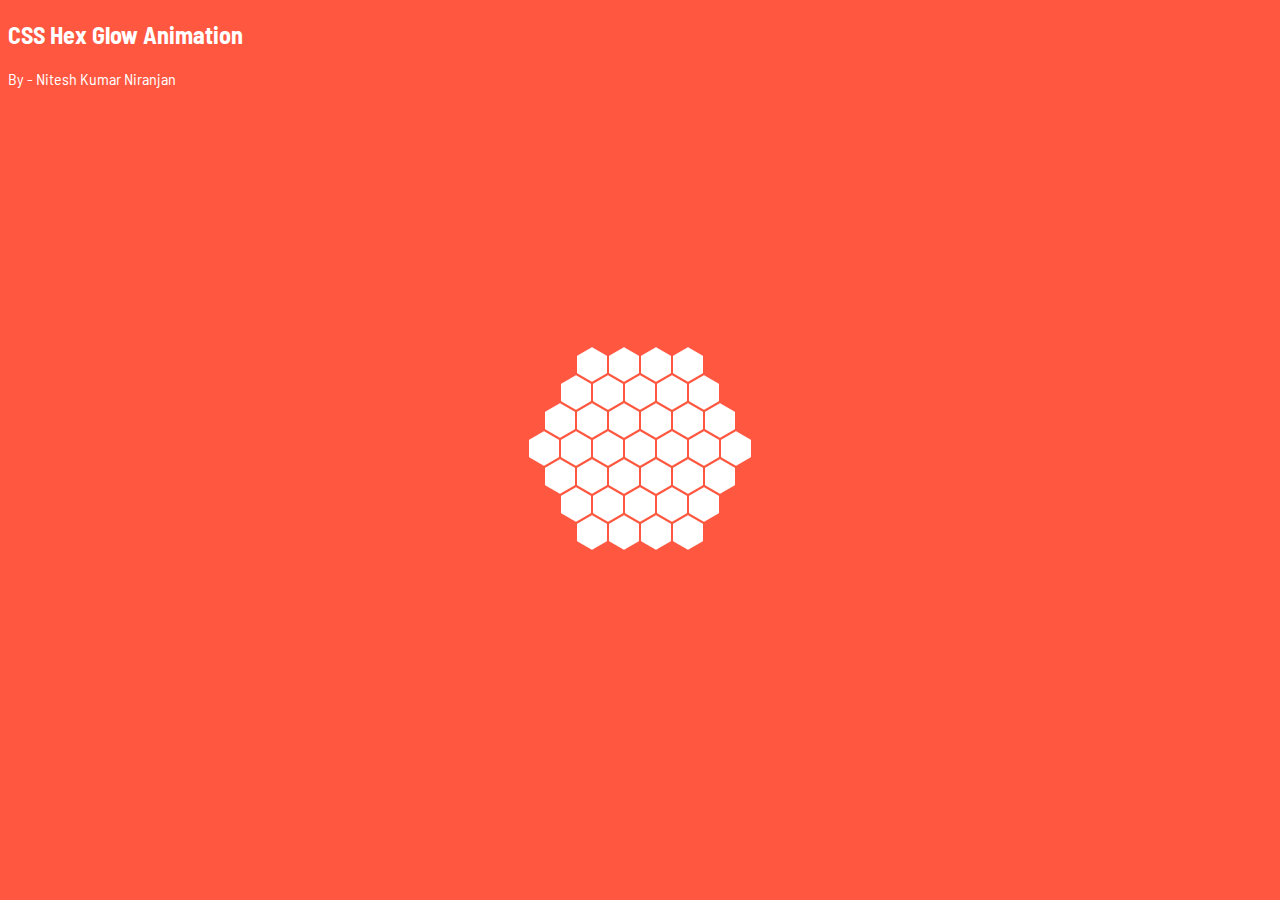
<file: niteshkumarniranjan/index.html>
<!DOCTYPE html>
<html lang="en">

<head>
  <meta charset="UTF-8">
  <meta name="viewport" content="width=device-width, initial-scale=1.0">
  <meta http-equiv="X-UA-Compatible" content="ie=edge">
  <title>CSS Animation</title>
  <!-- Google Fonts -->
  <link href="https://fonts.googleapis.com/css?family=Barlow+Semi+Condensed" rel="stylesheet">
  <!-- Stylesheet -->
  <link rel="stylesheet" href="css/style.css">
</head>

<body>
  <div class="title">
    <h2>CSS Hex Glow Animation</h2>
    <p>By - Nitesh Kumar Niranjan</p>
  </div>
  <div class="cont">
    <div class="gel center-gel">
      <div class="hex h1"></div>
      <div class="hex h2"></div>
      <div class="hex h3"></div>
    </div>
    <div class="gel c1 r1">
      <div class="hex h1"></div>
      <div class="hex h2"></div>
      <div class="hex h3"></div>
    </div>
    <div class="gel c2 r1">
      <div class="hex h1"></div>
      <div class="hex h2"></div>
      <div class="hex h3"></div>
    </div>
    <div class="gel c3 r1">
      <div class="hex h1"></div>
      <div class="hex h2"></div>
      <div class="hex h3"></div>
    </div>
    <div class="gel c4 r1">
      <div class="hex h1"></div>
      <div class="hex h2"></div>
      <div class="hex h3"></div>
    </div>
    <div class="gel c5 r1">
      <div class="hex h1"></div>
      <div class="hex h2"></div>
      <div class="hex h3"></div>
    </div>
    <div class="gel c6 r1">
      <div class="hex h1"></div>
      <div class="hex h2"></div>
      <div class="hex h3"></div>
    </div>

    <div class="gel c7 r2">
      <div class="hex h1"></div>
      <div class="hex h2"></div>
      <div class="hex h3"></div>
    </div>

    <div class="gel c8 r2">
      <div class="hex h1"></div>
      <div class="hex h2"></div>
      <div class="hex h3"></div>
    </div>
    <div class="gel c9 r2">
      <div class="hex h1"></div>
      <div class="hex h2"></div>
      <div class="hex h3"></div>
    </div>
    <div class="gel c10 r2">
      <div class="hex h1"></div>
      <div class="hex h2"></div>
      <div class="hex h3"></div>
    </div>
    <div class="gel c11 r2">
      <div class="hex h1"></div>
      <div class="hex h2"></div>
      <div class="hex h3"></div>
    </div>
    <div class="gel c12 r2">
      <div class="hex h1"></div>
      <div class="hex h2"></div>
      <div class="hex h3"></div>
    </div>
    <div class="gel c13 r2">
      <div class="hex h1"></div>
      <div class="hex h2"></div>
      <div class="hex h3"></div>
    </div>
    <div class="gel c14 r2">
      <div class="hex h1"></div>
      <div class="hex h2"></div>
      <div class="hex h3"></div>
    </div>
    <div class="gel c15 r2">
      <div class="hex h1"></div>
      <div class="hex h2"></div>
      <div class="hex h3"></div>
    </div>
    <div class="gel c16 r2">
      <div class="hex h1"></div>
      <div class="hex h2"></div>
      <div class="hex h3"></div>
    </div>
    <div class="gel c17 r2">
      <div class="hex h1"></div>
      <div class="hex h2"></div>
      <div class="hex h3"></div>
    </div>
    <div class="gel c18 r2">
      <div class="hex h1"></div>
      <div class="hex h2"></div>
      <div class="hex h3"></div>
    </div>
    <div class="gel c19 r3">
      <div class="hex h1"></div>
      <div class="hex h2"></div>
      <div class="hex h3"></div>
    </div>
    <div class="gel c20 r3">
      <div class="hex h1"></div>
      <div class="hex h2"></div>
      <div class="hex h3"></div>
    </div>
    <div class="gel c21 r3">
      <div class="hex h1"></div>
      <div class="hex h2"></div>
      <div class="hex h3"></div>
    </div>
    <div class="gel c22 r3">
      <div class="hex h1"></div>
      <div class="hex h2"></div>
      <div class="hex h3"></div>
    </div>
    <div class="gel c23 r3">
      <div class="hex h1"></div>
      <div class="hex h2"></div>
      <div class="hex h3"></div>
    </div>
    <div class="gel c24 r3">
      <div class="hex h1"></div>
      <div class="hex h2"></div>
      <div class="hex h3"></div>
    </div>
    <div class="gel c25 r3">
      <div class="hex h1"></div>
      <div class="hex h2"></div>
      <div class="hex h3"></div>
    </div>
    <div class="gel c26 r3">
      <div class="hex h1"></div>
      <div class="hex h2"></div>
      <div class="hex h3"></div>
    </div>
    <div class="gel c28 r3">
      <div class="hex h1"></div>
      <div class="hex h2"></div>
      <div class="hex h3"></div>
    </div>
    <div class="gel c29 r3">
      <div class="hex h1"></div>
      <div class="hex h2"></div>
      <div class="hex h3"></div>
    </div>
    <div class="gel c30 r3">
      <div class="hex h1"></div>
      <div class="hex h2"></div>
      <div class="hex h3"></div>
    </div>
    <div class="gel c31 r3">
      <div class="hex h1"></div>
      <div class="hex h2"></div>
      <div class="hex h3"></div>
    </div>
    <div class="gel c32 r3">
      <div class="hex h1"></div>
      <div class="hex h2"></div>
      <div class="hex h3"></div>
    </div>
    <div class="gel c33 r3">
      <div class="hex h1"></div>
      <div class="hex h2"></div>
      <div class="hex h3"></div>
    </div>
    <div class="gel c34 r3">
      <div class="hex h1"></div>
      <div class="hex h2"></div>
      <div class="hex h3"></div>
    </div>
    <div class="gel c35 r3">
      <div class="hex h1"></div>
      <div class="hex h2"></div>
      <div class="hex h3"></div>
    </div>
    <div class="gel c36 r3">
      <div class="hex h1"></div>
      <div class="hex h2"></div>
      <div class="hex h3"></div>
    </div>
    <div class="gel c37 r3">
      <div class="hex h1"></div>
      <div class="hex h2"></div>
      <div class="hex h3"></div>
    </div>

</body>

</html>
</file>
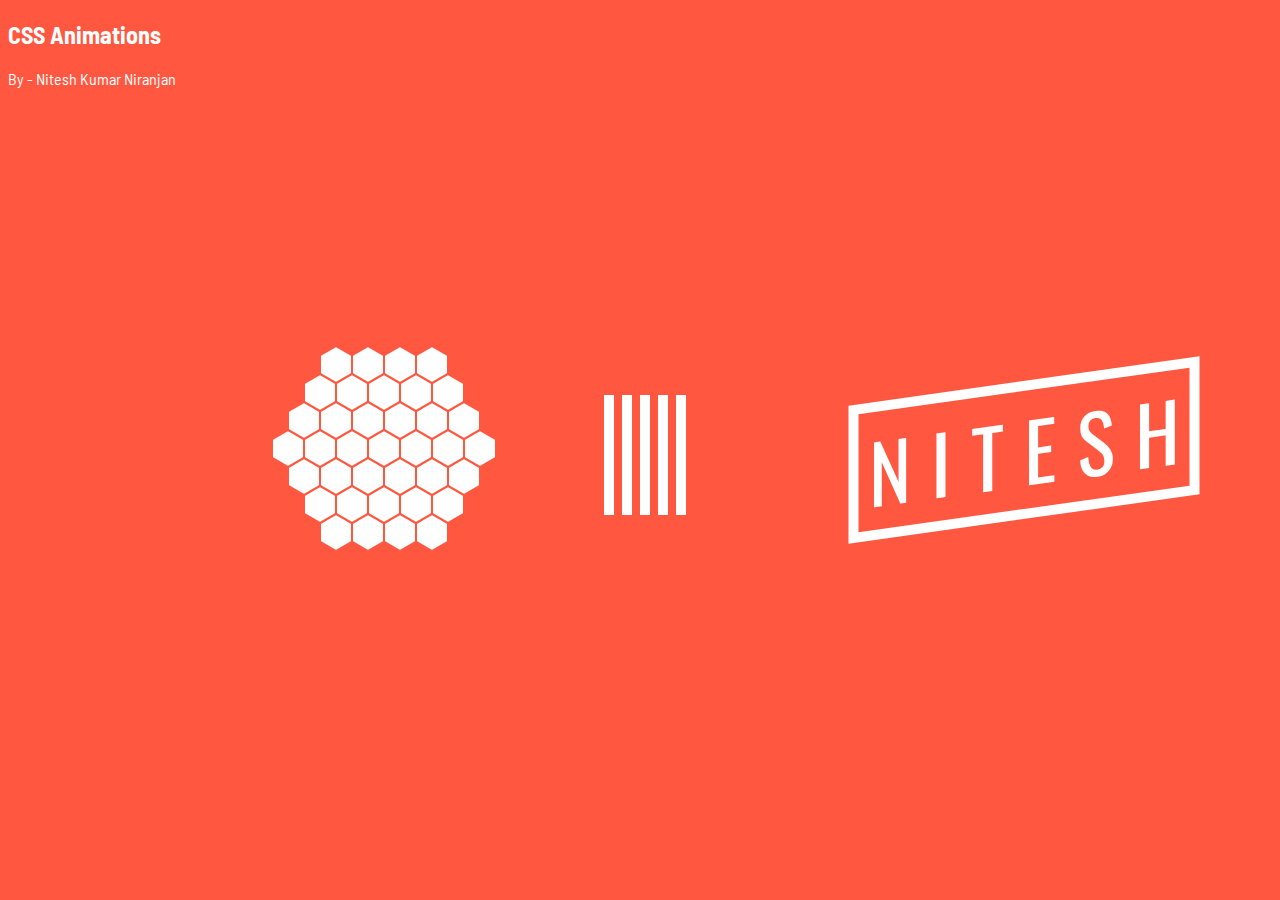
<file: niteshkumarniranjan/css-animation/index.html>
<!DOCTYPE html>
<html lang="en">

<head>
  <meta charset="UTF-8">
  <meta name="viewport" content="width=device-width, initial-scale=1.0">
  <meta http-equiv="X-UA-Compatible" content="ie=edge">
  <title>CSS Animation</title>
  <!-- Google Fonts -->
  <link href="https://fonts.googleapis.com/css?family=Barlow+Semi+Condensed|Oswald:600" rel="stylesheet">
  <!-- Stylesheet -->
  <link rel="stylesheet" href="css/style.css">
</head>

<body>
  <div class="title">
    <h2>CSS Animations</h2>
    <p>By - Nitesh Kumar Niranjan</p>
  </div>
  <div class="cont">
    <div class="gel center-gel">
      <div class="hex h1"></div>
      <div class="hex h2"></div>
      <div class="hex h3"></div>
    </div>
    <div class="gel c1 r1">
      <div class="hex h1"></div>
      <div class="hex h2"></div>
      <div class="hex h3"></div>
    </div>
    <div class="gel c2 r1">
      <div class="hex h1"></div>
      <div class="hex h2"></div>
      <div class="hex h3"></div>
    </div>
    <div class="gel c3 r1">
      <div class="hex h1"></div>
      <div class="hex h2"></div>
      <div class="hex h3"></div>
    </div>
    <div class="gel c4 r1">
      <div class="hex h1"></div>
      <div class="hex h2"></div>
      <div class="hex h3"></div>
    </div>
    <div class="gel c5 r1">
      <div class="hex h1"></div>
      <div class="hex h2"></div>
      <div class="hex h3"></div>
    </div>
    <div class="gel c6 r1">
      <div class="hex h1"></div>
      <div class="hex h2"></div>
      <div class="hex h3"></div>
    </div>

    <div class="gel c7 r2">
      <div class="hex h1"></div>
      <div class="hex h2"></div>
      <div class="hex h3"></div>
    </div>

    <div class="gel c8 r2">
      <div class="hex h1"></div>
      <div class="hex h2"></div>
      <div class="hex h3"></div>
    </div>
    <div class="gel c9 r2">
      <div class="hex h1"></div>
      <div class="hex h2"></div>
      <div class="hex h3"></div>
    </div>
    <div class="gel c10 r2">
      <div class="hex h1"></div>
      <div class="hex h2"></div>
      <div class="hex h3"></div>
    </div>
    <div class="gel c11 r2">
      <div class="hex h1"></div>
      <div class="hex h2"></div>
      <div class="hex h3"></div>
    </div>
    <div class="gel c12 r2">
      <div class="hex h1"></div>
      <div class="hex h2"></div>
      <div class="hex h3"></div>
    </div>
    <div class="gel c13 r2">
      <div class="hex h1"></div>
      <div class="hex h2"></div>
      <div class="hex h3"></div>
    </div>
    <div class="gel c14 r2">
      <div class="hex h1"></div>
      <div class="hex h2"></div>
      <div class="hex h3"></div>
    </div>
    <div class="gel c15 r2">
      <div class="hex h1"></div>
      <div class="hex h2"></div>
      <div class="hex h3"></div>
    </div>
    <div class="gel c16 r2">
      <div class="hex h1"></div>
      <div class="hex h2"></div>
      <div class="hex h3"></div>
    </div>
    <div class="gel c17 r2">
      <div class="hex h1"></div>
      <div class="hex h2"></div>
      <div class="hex h3"></div>
    </div>
    <div class="gel c18 r2">
      <div class="hex h1"></div>
      <div class="hex h2"></div>
      <div class="hex h3"></div>
    </div>
    <div class="gel c19 r3">
      <div class="hex h1"></div>
      <div class="hex h2"></div>
      <div class="hex h3"></div>
    </div>
    <div class="gel c20 r3">
      <div class="hex h1"></div>
      <div class="hex h2"></div>
      <div class="hex h3"></div>
    </div>
    <div class="gel c21 r3">
      <div class="hex h1"></div>
      <div class="hex h2"></div>
      <div class="hex h3"></div>
    </div>
    <div class="gel c22 r3">
      <div class="hex h1"></div>
      <div class="hex h2"></div>
      <div class="hex h3"></div>
    </div>
    <div class="gel c23 r3">
      <div class="hex h1"></div>
      <div class="hex h2"></div>
      <div class="hex h3"></div>
    </div>
    <div class="gel c24 r3">
      <div class="hex h1"></div>
      <div class="hex h2"></div>
      <div class="hex h3"></div>
    </div>
    <div class="gel c25 r3">
      <div class="hex h1"></div>
      <div class="hex h2"></div>
      <div class="hex h3"></div>
    </div>
    <div class="gel c26 r3">
      <div class="hex h1"></div>
      <div class="hex h2"></div>
      <div class="hex h3"></div>
    </div>
    <div class="gel c28 r3">
      <div class="hex h1"></div>
      <div class="hex h2"></div>
      <div class="hex h3"></div>
    </div>
    <div class="gel c29 r3">
      <div class="hex h1"></div>
      <div class="hex h2"></div>
      <div class="hex h3"></div>
    </div>
    <div class="gel c30 r3">
      <div class="hex h1"></div>
      <div class="hex h2"></div>
      <div class="hex h3"></div>
    </div>
    <div class="gel c31 r3">
      <div class="hex h1"></div>
      <div class="hex h2"></div>
      <div class="hex h3"></div>
    </div>
    <div class="gel c32 r3">
      <div class="hex h1"></div>
      <div class="hex h2"></div>
      <div class="hex h3"></div>
    </div>
    <div class="gel c33 r3">
      <div class="hex h1"></div>
      <div class="hex h2"></div>
      <div class="hex h3"></div>
    </div>
    <div class="gel c34 r3">
      <div class="hex h1"></div>
      <div class="hex h2"></div>
      <div class="hex h3"></div>
    </div>
    <div class="gel c35 r3">
      <div class="hex h1"></div>
      <div class="hex h2"></div>
      <div class="hex h3"></div>
    </div>
    <div class="gel c36 r3">
      <div class="hex h1"></div>
      <div class="hex h2"></div>
      <div class="hex h3"></div>
    </div>
    <div class="gel c37 r3">
      <div class="hex h1"></div>
      <div class="hex h2"></div>
      <div class="hex h3"></div>
    </div>
    </div>
    <div class="rectload">
      <div class="bar1"></div>
      <div class="bar2"></div>
      <div class="bar3"></div>
      <div class="bar4"></div>
      <div class="bar5"></div>
    </div>
    <div class="name">
      <ul>
        <li>N</li>
        <li>i</li>
        <li>t</li>
        <li>e</li>
        <li>s</li>
        <li>h</li>
      </ul>
    </div>
  </body>

</html>
</file>
<file: niteshkumarniranjan/css/style.css>
body {
  background: rgb(255, 87, 64);
  font-family: 'Barlow Semi Condensed', sans-serif;
  color: #fff;
}

.cont {
  width: 200px;
  height: 200px;
  position: absolute;
  left: 50%;
  margin-left: -100px;
  top: 50%;
  margin-top: -100px;
}

.hex {
  background: #FFF;
  width: 30px;
  height: 17px;
  position: absolute;
  top: 5px;
  animation-name: fade;
  animation-duration: 2s;
  animation-iteration-count: infinite;
  -webkit-animation-name: fade;
  -webkit-animation-duration: 2s;
  -webkit-animation-iteration-count: infinite;
}

.h2 {
  transform: rotate(60deg);
  -webkit-transform: rotate(60deg);
}

.h3 {
  transform: rotate(-60deg);
  -webkit-transform: rotate(-60deg);
}

.gel {
  height: 30px;
  width: 30px;
  transition: all .3s;
  -webkit-transition: all .3s;
  position: absolute;
  top: 50%;
  left: 50%;
}

.center-gel {
  margin-left: -15px;
  margin-top: -15px;

  animation-name: pulse;
  animation-duration: 2s;
  animation-iteration-count: infinite;
  -webkit-animation-name: pulse;
  -webkit-animation-duration: 2s;
  -webkit-animation-iteration-count: infinite;
}

.c1 {
  margin-left: -47px;
  margin-top: -15px;
}

.c2 {
  margin-left: -31px;
  margin-top: -43px;
}

.c3 {
  margin-left: 1px;
  margin-top: -43px;
}

.c4 {
  margin-left: 17px;
  margin-top: -15px;
}

.c5 {
  margin-left: -31px;
  margin-top: 13px;
}

.c6 {
  margin-left: 1px;
  margin-top: 13px;
}

.c7 {
  margin-left: -63px;
  margin-top: -43px;
}

.c8 {
  margin-left: 33px;
  margin-top: -43px;
}

.c9 {
  margin-left: -15px;
  margin-top: 41px;
}

.c10 {
  margin-left: -63px;
  margin-top: 13px;
}

.c11 {
  margin-left: 33px;
  margin-top: 13px;
}

.c12 {
  margin-left: -15px;
  margin-top: -71px;
}

.c13 {
  margin-left: -47px;
  margin-top: -71px;
}

.c14 {
  margin-left: 17px;
  margin-top: -71px;
}

.c15 {
  margin-left: -47px;
  margin-top: 41px;
}

.c16 {
  margin-left: 17px;
  margin-top: 41px;
}

.c17 {
  margin-left: -79px;
  margin-top: -15px;
}

.c18 {
  margin-left: 49px;
  margin-top: -15px;
}

.c19 {
  margin-left: -63px;
  margin-top: -99px;
}

.c20 {
  margin-left: 33px;
  margin-top: -99px;
}

.c21 {
  margin-left: 1px;
  margin-top: -99px;
}

.c22 {
  margin-left: -31px;
  margin-top: -99px;
}

.c23 {
  margin-left: -63px;
  margin-top: 69px;
}

.c24 {
  margin-left: 33px;
  margin-top: 69px;
}

.c25 {
  margin-left: 1px;
  margin-top: 69px;
}

.c26 {
  margin-left: -31px;
  margin-top: 69px;
}

.c27 {
  margin-left: -79px;
  margin-top: -15px;
}

.c28 {
  margin-left: -95px;
  margin-top: -43px;
}

.c29 {
  margin-left: -95px;
  margin-top: 13px;
}

.c30 {
  margin-left: 49px;
  margin-top: 41px;
}

.c31 {
  margin-left: -79px;
  margin-top: -71px;
}

.c32 {
  margin-left: -111px;
  margin-top: -15px;
}

.c33 {
  margin-left: 65px;
  margin-top: -43px;
}

.c34 {
  margin-left: 65px;
  margin-top: 13px;
}

.c35 {
  margin-left: -79px;
  margin-top: 41px;
}

.c36 {
  margin-left: 49px;
  margin-top: -71px;
}

.c37 {
  margin-left: 81px;
  margin-top: -15px;
}

.r1 {
  animation-name: pulse;
  animation-duration: 2s;
  animation-iteration-count: infinite;
  animation-delay: .2s;
  -webkit-animation-name: pulse;
  -webkit-animation-duration: 2s;
  -webkit-animation-iteration-count: infinite;
  -webkit-animation-delay: .2s;
}

.r2 {
  animation-name: pulse;
  animation-duration: 2s;
  animation-iteration-count: infinite;
  animation-delay: .4s;
  -webkit-animation-name: pulse;
  -webkit-animation-duration: 2s;
  -webkit-animation-iteration-count: infinite;
  -webkit-animation-delay: .4s;
}

.r3 {
  animation-name: pulse;
  animation-duration: 2s;
  animation-iteration-count: infinite;
  animation-delay: .6s;
  -webkit-animation-name: pulse;
  -webkit-animation-duration: 2s;
  -webkit-animation-iteration-count: infinite;
  -webkit-animation-delay: .6s;
}

.r1>.hex {
  animation-name: fade;
  animation-duration: 2s;
  animation-iteration-count: infinite;
  animation-delay: .2s;
  -webkit-animation-name: fade;
  -webkit-animation-duration: 2s;
  -webkit-animation-iteration-count: infinite;
  -webkit-animation-delay: .2s;
}

.r2>.hex {
  animation-name: fade;
  animation-duration: 2s;
  animation-iteration-count: infinite;
  animation-delay: .4s;
  -webkit-animation-name: fade;
  -webkit-animation-duration: 2s;
  -webkit-animation-iteration-count: infinite;
  -webkit-animation-delay: .4s;
}

.r3>.hex {
  animation-name: fade;
  animation-duration: 2s;
  animation-iteration-count: infinite;
  animation-delay: .6s;
  -webkit-animation-name: fade;
  -webkit-animation-duration: 2s;
  -webkit-animation-iteration-count: infinite;
  -webkit-animation-delay: .6s;
}


@keyframes pulse {
  0% {
    -webkit-transform: scale(1);
    transform: scale(1);
  }

  50% {
    -webkit-transform: scale(0.01);
    transform: scale(0.01);
  }

  100% {
    -webkit-transform: scale(1);
    transform: scale(1);
  }
}

@keyframes fade {
  0% {
    background: #FFF;
  }

  50% {
    background: rgb(243, 112, 97);
  }

  100% {
    background: rgb(255, 125, 108);
  }
}

@-webkit-keyframes pulse {
  0% {
    -webkit-transform: scale(1);
    transform: scale(1);
  }

  50% {
    -webkit-transform: scale(0.01);
    transform: scale(0.01);
  }

  100% {
    -webkit-transform: scale(1);
    transform: scale(1);
  }
}

@-webkit-keyframes fade {
  0% {
    background: #ABF8FF;
  }

  50% {
    background: #389CA6;
  }

  100% {
    background: #ABF8FF;
  }
}
</file>
<file: niteshkumarniranjan/css-animation/css/style.css>
body {
  background: rgb(255, 87, 64);
  font-family: 'Barlow Semi Condensed', sans-serif;
  color: #fff;
}

.cont {
  width: 200px;
  height: 200px;
  position: absolute;
  left: 30%;
  margin-left: -100px;
  top: 50%;
  margin-top: -100px;
}

.hex {
  background: #FFF;
  width: 30px;
  height: 17px;
  position: absolute;
  top: 5px;
  animation-name: fade;
  animation-duration: 2s;
  animation-iteration-count: infinite;
  -webkit-animation-name: fade;
  -webkit-animation-duration: 2s;
  -webkit-animation-iteration-count: infinite;
}

.h2 {
  transform: rotate(60deg);
  -webkit-transform: rotate(60deg);
}

.h3 {
  transform: rotate(-60deg);
  -webkit-transform: rotate(-60deg);
}

.gel {
  height: 30px;
  width: 30px;
  transition: all .3s;
  -webkit-transition: all .3s;
  position: absolute;
  top: 50%;
  left: 50%;
}

.center-gel {
  margin-left: -15px;
  margin-top: -15px;

  animation-name: pulse;
  animation-duration: 2s;
  animation-iteration-count: infinite;
  -webkit-animation-name: pulse;
  -webkit-animation-duration: 2s;
  -webkit-animation-iteration-count: infinite;
}

.c1 {
  margin-left: -47px;
  margin-top: -15px;
}

.c2 {
  margin-left: -31px;
  margin-top: -43px;
}

.c3 {
  margin-left: 1px;
  margin-top: -43px;
}

.c4 {
  margin-left: 17px;
  margin-top: -15px;
}

.c5 {
  margin-left: -31px;
  margin-top: 13px;
}

.c6 {
  margin-left: 1px;
  margin-top: 13px;
}

.c7 {
  margin-left: -63px;
  margin-top: -43px;
}

.c8 {
  margin-left: 33px;
  margin-top: -43px;
}

.c9 {
  margin-left: -15px;
  margin-top: 41px;
}

.c10 {
  margin-left: -63px;
  margin-top: 13px;
}

.c11 {
  margin-left: 33px;
  margin-top: 13px;
}

.c12 {
  margin-left: -15px;
  margin-top: -71px;
}

.c13 {
  margin-left: -47px;
  margin-top: -71px;
}

.c14 {
  margin-left: 17px;
  margin-top: -71px;
}

.c15 {
  margin-left: -47px;
  margin-top: 41px;
}

.c16 {
  margin-left: 17px;
  margin-top: 41px;
}

.c17 {
  margin-left: -79px;
  margin-top: -15px;
}

.c18 {
  margin-left: 49px;
  margin-top: -15px;
}

.c19 {
  margin-left: -63px;
  margin-top: -99px;
}

.c20 {
  margin-left: 33px;
  margin-top: -99px;
}

.c21 {
  margin-left: 1px;
  margin-top: -99px;
}

.c22 {
  margin-left: -31px;
  margin-top: -99px;
}

.c23 {
  margin-left: -63px;
  margin-top: 69px;
}

.c24 {
  margin-left: 33px;
  margin-top: 69px;
}

.c25 {
  margin-left: 1px;
  margin-top: 69px;
}

.c26 {
  margin-left: -31px;
  margin-top: 69px;
}

.c27 {
  margin-left: -79px;
  margin-top: -15px;
}

.c28 {
  margin-left: -95px;
  margin-top: -43px;
}

.c29 {
  margin-left: -95px;
  margin-top: 13px;
}

.c30 {
  margin-left: 49px;
  margin-top: 41px;
}

.c31 {
  margin-left: -79px;
  margin-top: -71px;
}

.c32 {
  margin-left: -111px;
  margin-top: -15px;
}

.c33 {
  margin-left: 65px;
  margin-top: -43px;
}

.c34 {
  margin-left: 65px;
  margin-top: 13px;
}

.c35 {
  margin-left: -79px;
  margin-top: 41px;
}

.c36 {
  margin-left: 49px;
  margin-top: -71px;
}

.c37 {
  margin-left: 81px;
  margin-top: -15px;
}

.r1 {
  animation-name: pulse;
  animation-duration: 2s;
  animation-iteration-count: infinite;
  animation-delay: .2s;
  -webkit-animation-name: pulse;
  -webkit-animation-duration: 2s;
  -webkit-animation-iteration-count: infinite;
  -webkit-animation-delay: .2s;
}

.r2 {
  animation-name: pulse;
  animation-duration: 2s;
  animation-iteration-count: infinite;
  animation-delay: .4s;
  -webkit-animation-name: pulse;
  -webkit-animation-duration: 2s;
  -webkit-animation-iteration-count: infinite;
  -webkit-animation-delay: .4s;
}

.r3 {
  animation-name: pulse;
  animation-duration: 2s;
  animation-iteration-count: infinite;
  animation-delay: .6s;
  -webkit-animation-name: pulse;
  -webkit-animation-duration: 2s;
  -webkit-animation-iteration-count: infinite;
  -webkit-animation-delay: .6s;
}

.r1>.hex {
  animation-name: fade;
  animation-duration: 2s;
  animation-iteration-count: infinite;
  animation-delay: .2s;
  -webkit-animation-name: fade;
  -webkit-animation-duration: 2s;
  -webkit-animation-iteration-count: infinite;
  -webkit-animation-delay: .2s;
}

.r2>.hex {
  animation-name: fade;
  animation-duration: 2s;
  animation-iteration-count: infinite;
  animation-delay: .4s;
  -webkit-animation-name: fade;
  -webkit-animation-duration: 2s;
  -webkit-animation-iteration-count: infinite;
  -webkit-animation-delay: .4s;
}

.r3>.hex {
  animation-name: fade;
  animation-duration: 2s;
  animation-iteration-count: infinite;
  animation-delay: .6s;
  -webkit-animation-name: fade;
  -webkit-animation-duration: 2s;
  -webkit-animation-iteration-count: infinite;
  -webkit-animation-delay: .6s;
}


@keyframes pulse {
  0% {
    -webkit-transform: scale(1);
    transform: scale(1);
  }

  50% {
    -webkit-transform: scale(0.01);
    transform: scale(0.01);
  }

  100% {
    -webkit-transform: scale(1);
    transform: scale(1);
  }
}

@keyframes fade {
  0% {
    background: #FFF;
  }

  50% {
    background: rgb(243, 112, 97);
  }

  100% {
    background: rgb(255, 125, 108);
  }
}

@-webkit-keyframes pulse {
  0% {
    -webkit-transform: scale(1);
    transform: scale(1);
  }

  50% {
    -webkit-transform: scale(0.01);
    transform: scale(0.01);
  }

  100% {
    -webkit-transform: scale(1);
    transform: scale(1);
  }
}

@-webkit-keyframes fade {
  0% {
    background: #ABF8FF;
  }

  50% {
    background: #389CA6;
  }

  100% {
    background: #ABF8FF;
  }
}

.rectload {
  width: 200px;
  height: 200px;
  position: absolute;
  left: 55%;
  margin-left: -100px;
  top: 50%;
  margin-top: -100px;
}

.rectload div {
  height: 120px;
  width: 10px;
  margin: 45px 5px 0 0;
  background: #fff;
  display: inline-block;
  animation: blocky 1.2s infinite ease-in-out;
}


.rectload .bar2 {
  -webkit-animation-delay: -1.1s;
  animation-delay: -1.1s;
}

.rectload .bar3{
  -webkit-animation-delay: -1.0s;
  animation-delay: -1.0s
}

.rectload .bar4 {
  -webkit-animation-delay: -0.9s;
  animation-delay: -0.9s
}

.rectload .bar5 {
  -webkit-animation-delay: -0.8s;
  animation-delay: -0.8s
}

@-webkit-keyframes blocky {
  0%, 40%, 100% {
    -webkit-transform: scaleY(0.4)
  }

  20% {
    -webkit-transform: scaleY(1)
  }
}

@keyframes blocky {
  0%, 40%, 100% {
    transform: scaleY(0.4);
    -webkit-transform: scaleY(0.4);
    background: rgb(243, 112, 97);
  }

  20% {
    transform: scaleY(1);
    -webkit-transform: scaleY(1);
    background: #fff;
  }
}

.name ul{
  position: absolute;
  left: 80%;
  margin-left: -100px;
  top: 50%;
  margin-top: -100px;
  transform: translate(-50%,-50%) skewY(-8deg);
  display:flex;
  margin:0;
  padding:0;
  background:#ff5740;
  box-shadow: 0 0 0 10px #fff;
  overflow:hidden;
}

li{
  display:block;
  list-style-type:none;
  color: #fff;
  padding: 0 10px;
  font-size:5em;
  text-transform:uppercase;
  animation: animatename 3s linear infinite;
  font-family:"Oswald", sans-serif;
}

@keyframes animatename{
  0%{
    transform:translateY(-100px) rotateY(0deg);
  }
  20%{
    transform:translateY(0px) rotateY(360deg);
  }
  40%{
    transform:translateY(-10px) rotateY(360deg);
  }
  50%{
    transform:translateY(0px) rotateY(360deg);
  }
     60%{
    transform:translateY(-10px) rotateY(360deg);
  }
      70%{
    transform:translateY(0px) rotateY(360deg);
  }
        80%{
    transform:translateY(0px) rotateY(360deg);
  }
  100%{
    transform:translateY(100px) rotateY(720deg);
  }
}

li:nth-child(1){
  animation-delay: .1s;
}
li:nth-child(2){
  animation-delay: .2s;
}
li:nth-child(3){
  animation-delay: .3s;
}
li:nth-child(4){
  animation-delay: .4s;
}
li:nth-child(5){
  animation-delay: .5s;
}
li:nth-child(6){
  animation-delay: .6s;
}
</file>
